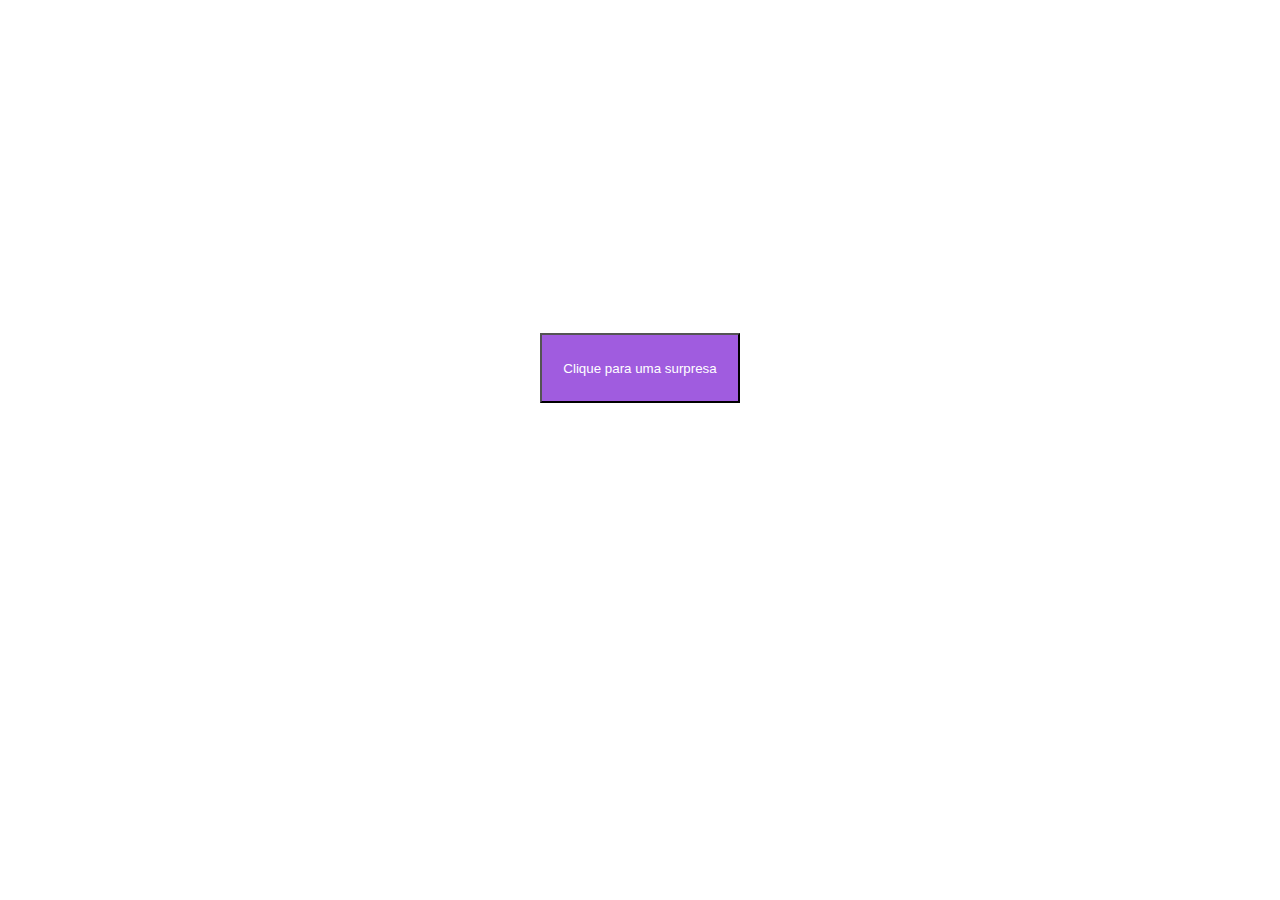
<file: Exercício de JavaScript Inicial/Exercício1/index.html>
<!DOCTYPE html>
<html lang="pt-br">
<head>
    <meta charset="UTF-8">
    <meta name="viewport" content="width=device-width, initial-scale=1.0">
    <title>Exercício1</title>
    <script src="script.js"></script>
    <link rel="stylesheet" href="style.css">
</head>
<body>
   <button onclick="ativarbotao()">Clique para uma surpresa</button>
</body>
</html>
</file>
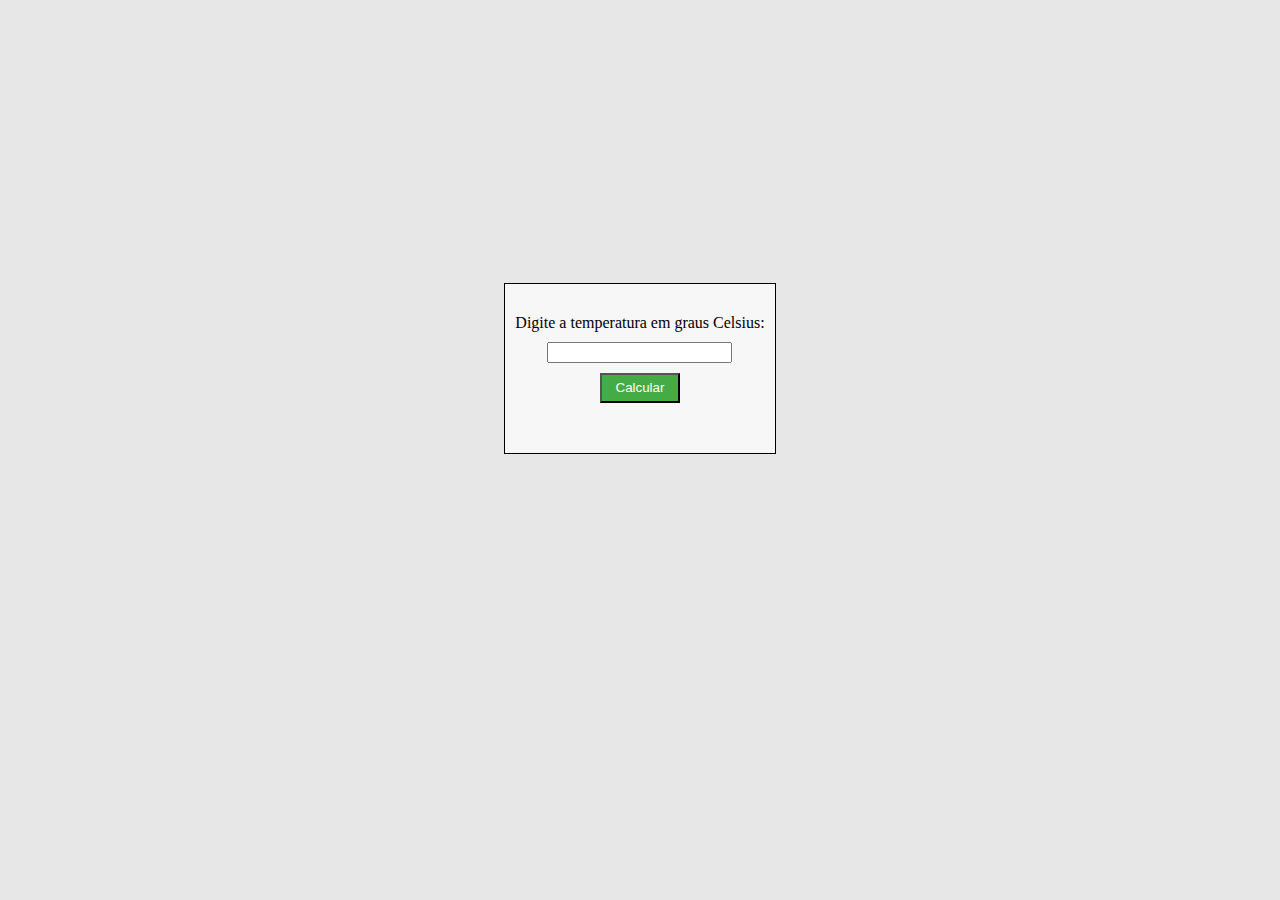
<file: Exercício de JavaScript Inicial/Exercício10/index.html>
<!DOCTYPE html>
<html lang="pt-br">
<head>
    <meta charset="UTF-8">
    <meta name="viewport" content="width=device-width, initial-scale=1.0">
    <title>Exercício10</title>
    <link rel="stylesheet" href="style.css">
    <script src="script.js"></script>
</head>
<body>
    <div id="menu">
        <label>Digite a temperatura em graus Celsius:
            <section>
                <input type="number" name="" id="número">
            </section>
        </label>
        
        <button onclick="conversaograu()">Calcular</button>
        <section id="resultado"></section>
    </div>
</body>
</html>
</file>
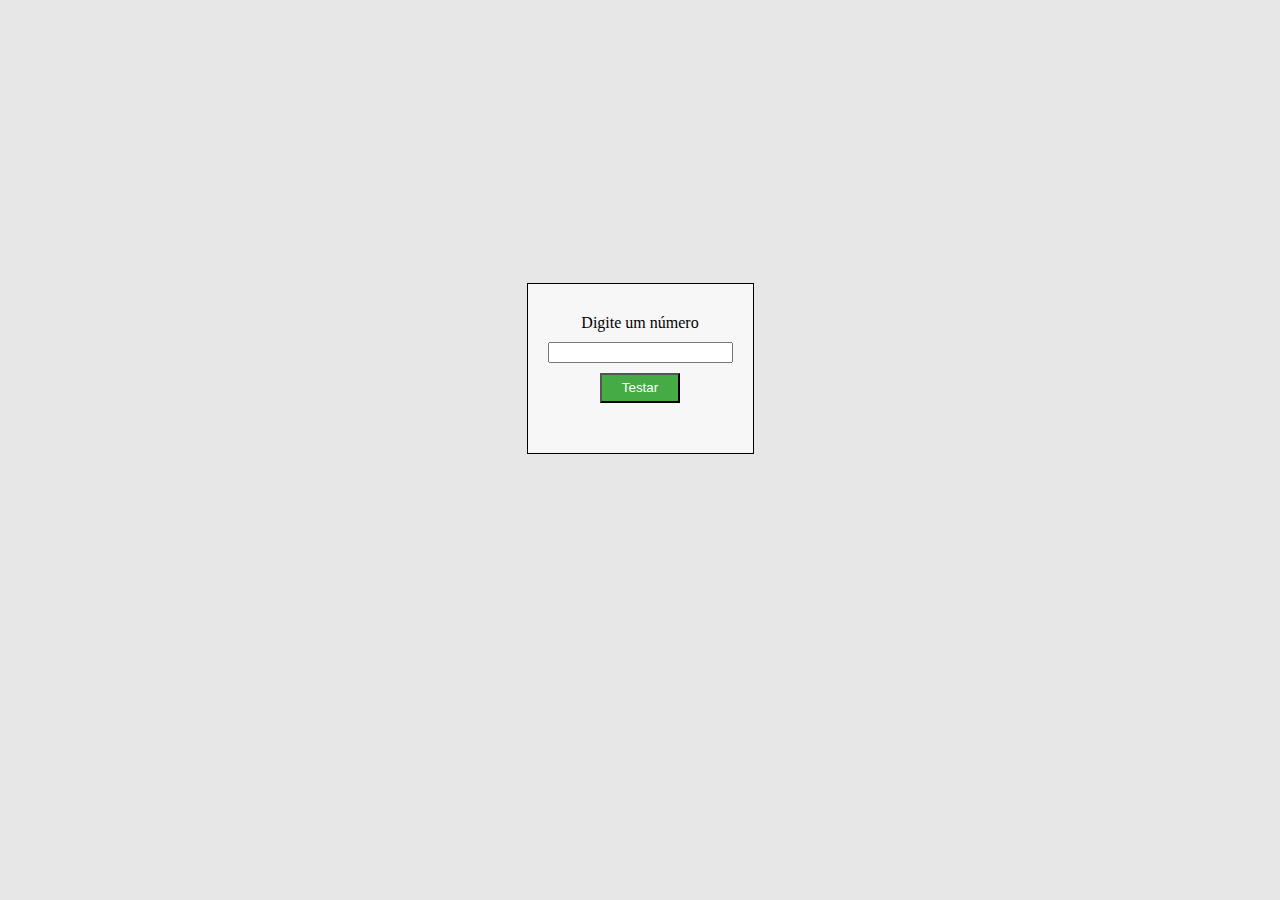
<file: Exercício de JavaScript Inicial/Exercício2/index.html>
<!DOCTYPE html>
<html lang="pt-br">
<head>
    <meta charset="UTF-8">
    <meta name="viewport" content="width=device-width, initial-scale=1.0">
    <title>Exercício2</title>
    <script src="script.js"></script>
    <link rel="stylesheet" href="style.css">
</head>
<body>
    <div id="menu">
        <label>Digite um número
            <section>
                <input type="number" name="" id="número">
            </section>
        </label>
        <button onclick="printnumero()">Testar</button>
        <section id="resultado"></section>
    </div>
</body>
</html>
</file>
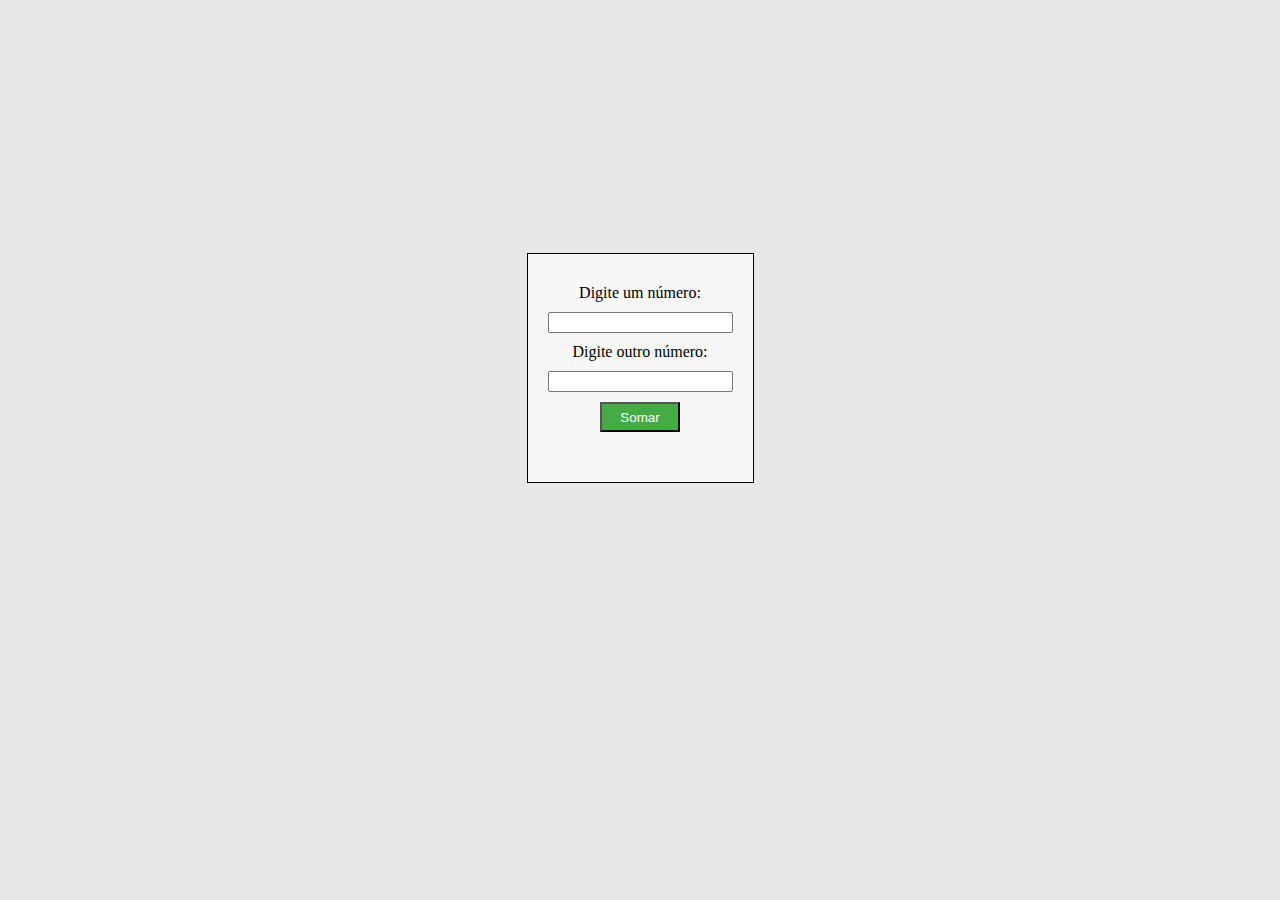
<file: Exercício de JavaScript Inicial/Exercício3/index.html>
<!DOCTYPE html>
<html lang="pt-br">
<head>
    <meta charset="UTF-8">
    <meta name="viewport" content="width=device-width, initial-scale=1.0">
    <title>Exercício3</title>
    <link rel="stylesheet" href="style.css">
    <script src="script.js"></script>
</head>
<body>
    <div id="menu">
        <label>Digite um número:
            <section>
                <input type="number" name="" id="número1">
            </section>
        </label>
        <label>Digite outro número:
            <section>
                <input type="number" name="" id="número2">
            </section>
        </label>
        <button onclick="soma()">Somar</button>
        <section id="resultado"></section>
    </div>
</body>
</html>
</file>
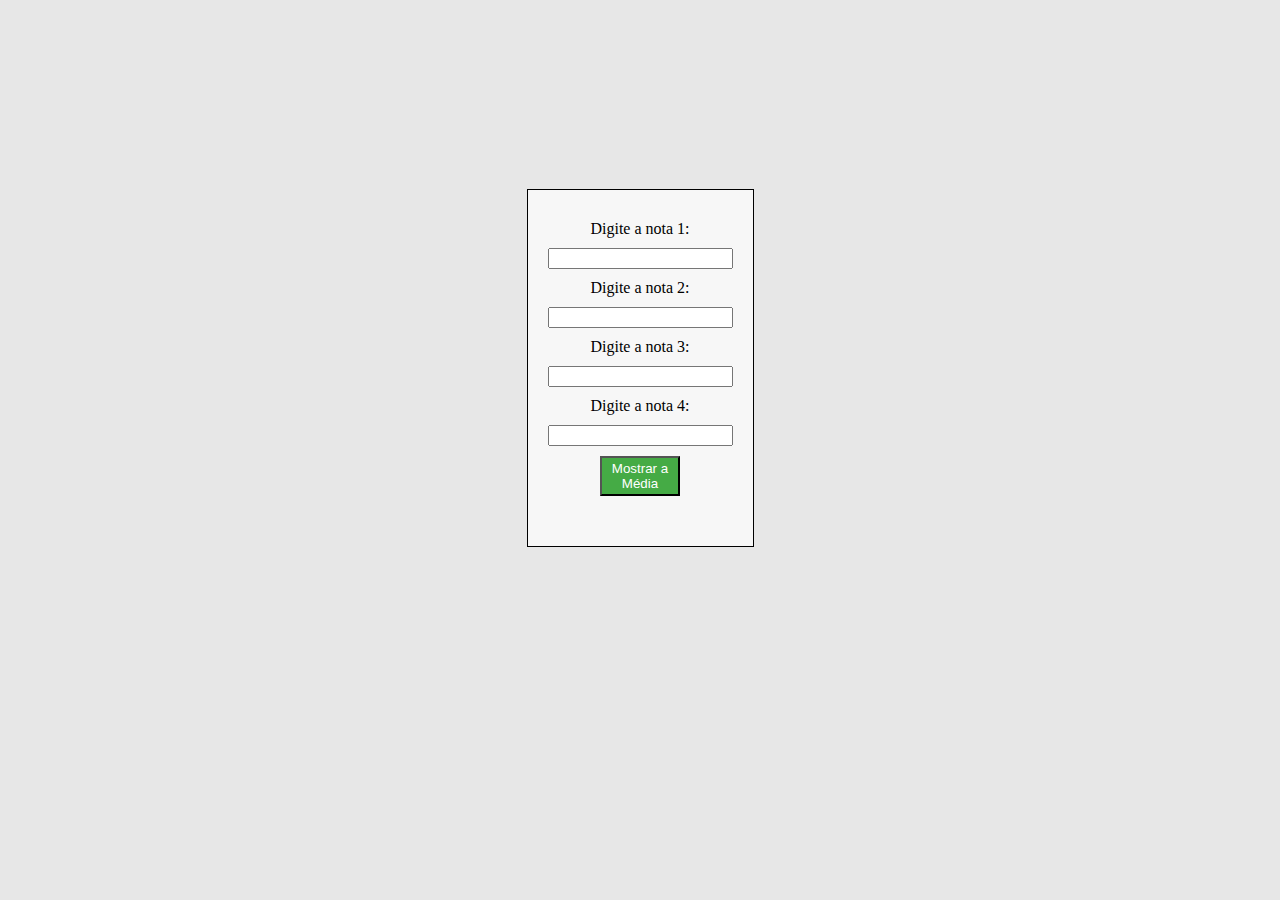
<file: Exercício de JavaScript Inicial/Exercício4/index.html>
<!DOCTYPE html>
<html lang="pt-br">
<head>
    <meta charset="UTF-8">
    <meta name="viewport" content="width=device-width, initial-scale=1.0">
    <title>Exercício4</title>
    <link rel="stylesheet" href="style.css">
    <script src="script.js"></script>
</head>
<body>
    <div id="menu">
        <label>Digite a nota 1:
            <section>
                <input type="number" name="" id="nota1">
            </section>
        </label>
        <label>Digite a nota 2:
            <section>
                <input type="number" name="" id="nota2">
            </section>
        </label>
        <label>Digite a nota 3:
            <section>
                <input type="number" name="" id="nota3">
            </section>
        </label>
        <label>Digite a nota 4:
            <section>
                <input type="number" name="" id="nota4">
            </section>
        </label>
        <button onclick="média()">Mostrar a Média</button>
        <section id="resultado"></section>
    </div>
</body>
</html>
</file>
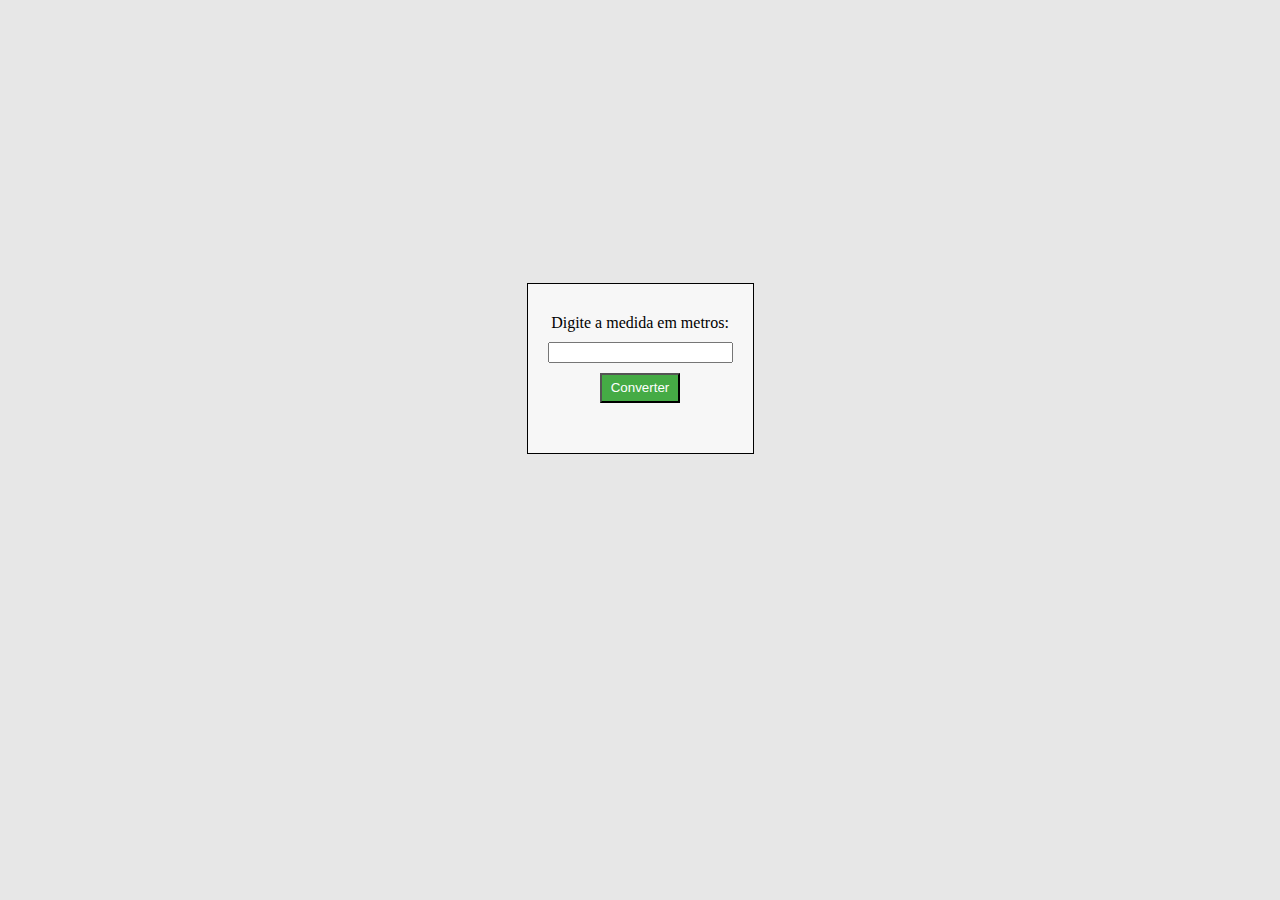
<file: Exercício de JavaScript Inicial/Exercício5/index.html>
<!DOCTYPE html>
<html lang="pt-br">
<head>
    <meta charset="UTF-8">
    <meta name="viewport" content="width=device-width, initial-scale=1.0">
    <title>Exercício5</title>
    <link rel="stylesheet" href="style.css">
    <script src="script.js"></script>
</head>
<body>
    <div id="menu">
        <label>Digite a medida em metros:
            <section>
                <input type="number" name="" id="número">
            </section>
        </label>
        <button onclick="convertermedida()">Converter</button>
        <section id="resultado"></section>
    </div>
</body>
</html>
</file>
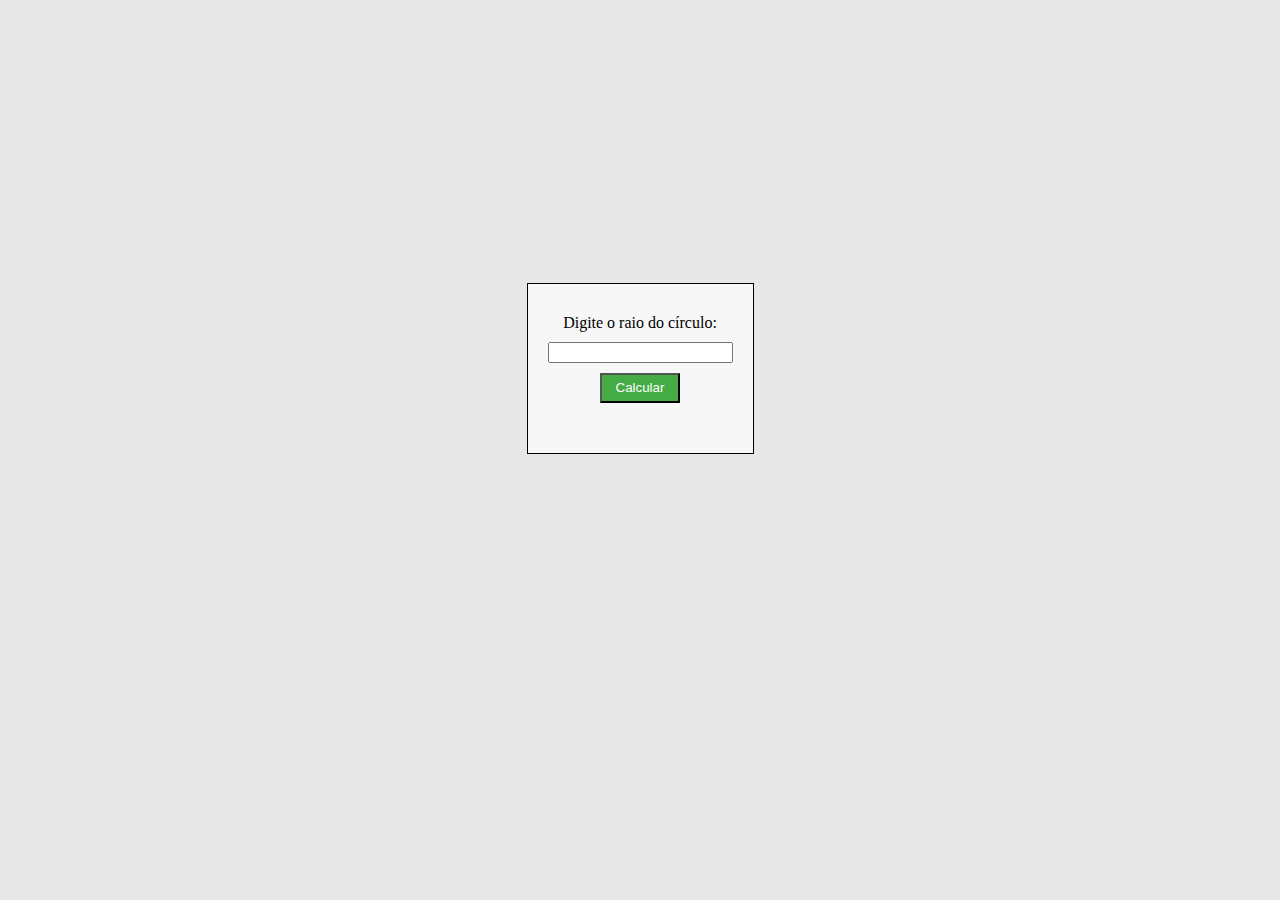
<file: Exercício de JavaScript Inicial/Exercício6/index.html>
<!DOCTYPE html>
<html lang="pt-br">
<head>
    <meta charset="UTF-8">
    <meta name="viewport" content="width=device-width, initial-scale=1.0">
    <title>Exercício6</title>
    <link rel="stylesheet" href="style.css">
    <script src="script.js"></script>
</head>
<body>
    <div id="menu">
        <label>Digite o raio do círculo:
            <section>
                <input type="number" name="" id="número">
            </section>
        </label>
        <button onclick="areacirculo()">Calcular</button>
        <section id="resultado"></section>
    </div>
</body>
</html>
</file>
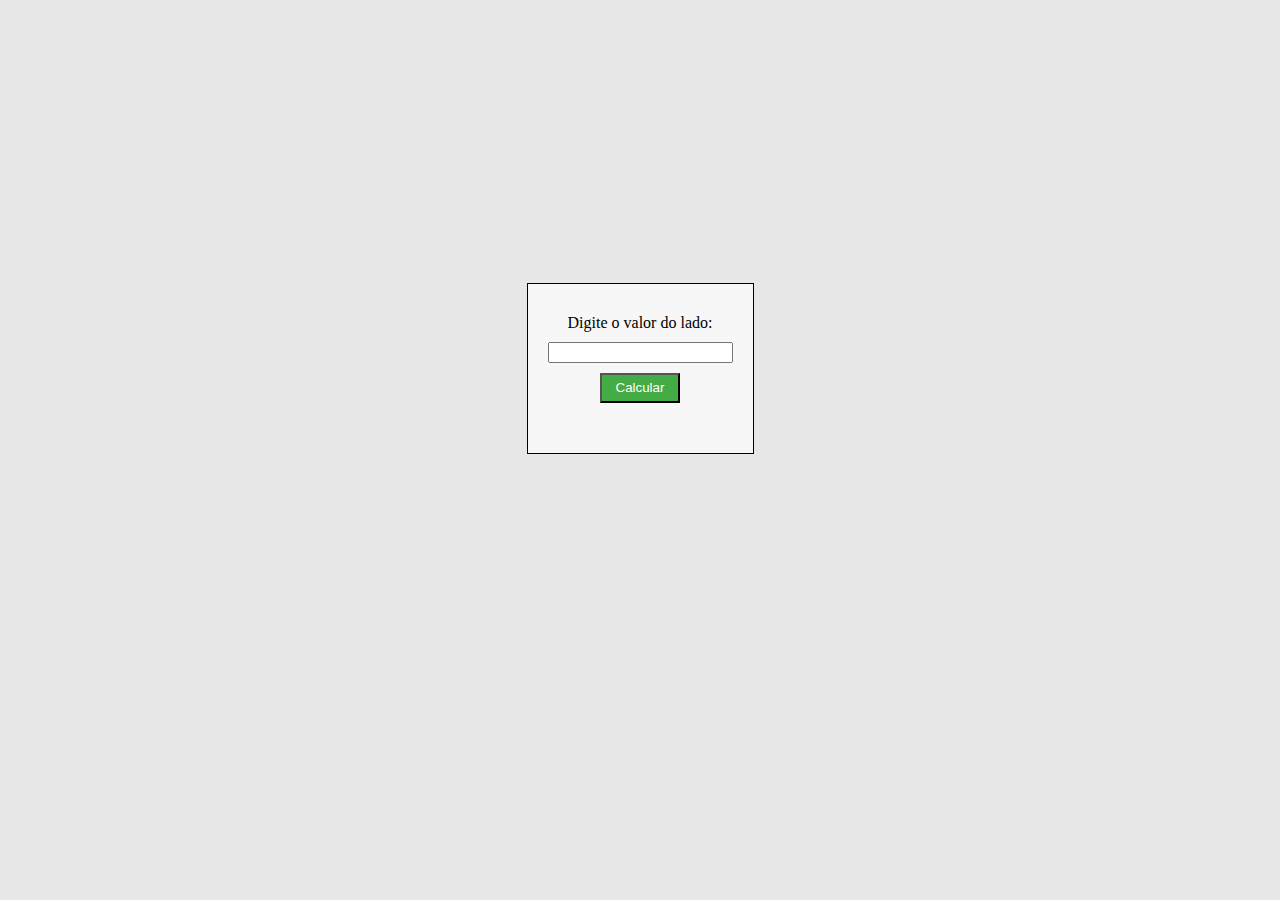
<file: Exercício de JavaScript Inicial/Exercício7/index.html>
<!DOCTYPE html>
<html lang="pt-br">
<head>
    <meta charset="UTF-8">
    <meta name="viewport" content="width=device-width, initial-scale=1.0">
    <title>Exercício7</title>
    <link rel="stylesheet" href="style.css">
    <script src="script.js"></script>
</head>
<body>
    <div id="menu">
        <label>Digite o valor do lado:
            <section>
                <input type="number" name="" id="número">
            </section>
        </label>
        
        <button onclick="areaquadrado()">Calcular</button>
        <section id="resultado"></section>
    </div>
</body>
</html>
</file>
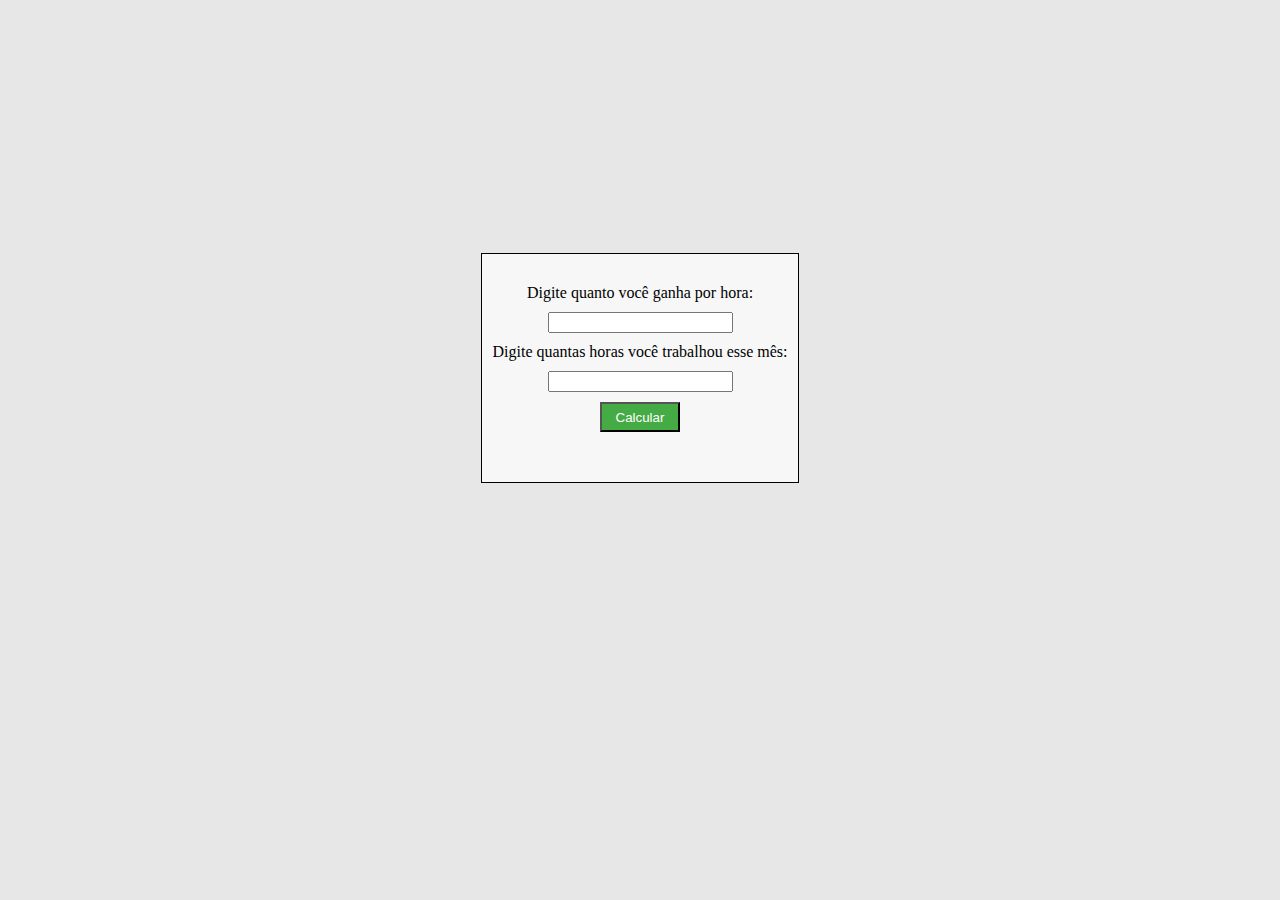
<file: Exercício de JavaScript Inicial/Exercício8/index.html>
<!DOCTYPE html>
<html lang="pt-br">
<head>
    <meta charset="UTF-8">
    <meta name="viewport" content="width=device-width, initial-scale=1.0">
    <title>Exercício8</title>
    <link rel="stylesheet" href="style.css">
    <script src="script.js"></script>
</head>
<body>
    <div id="menu">
        <label>Digite quanto você ganha por hora:
            <section>
                <input type="number" name="" id="número1">
            </section>
        </label>
        <label>Digite quantas horas você trabalhou esse mês:
            <section>
                <input type="number" name="" id="número2">
            </section>
        </label>
        <button onclick="calculosalario()">Calcular</button>
        <section id="resultado"></section>
    </div>
</body>
</html>
</file>
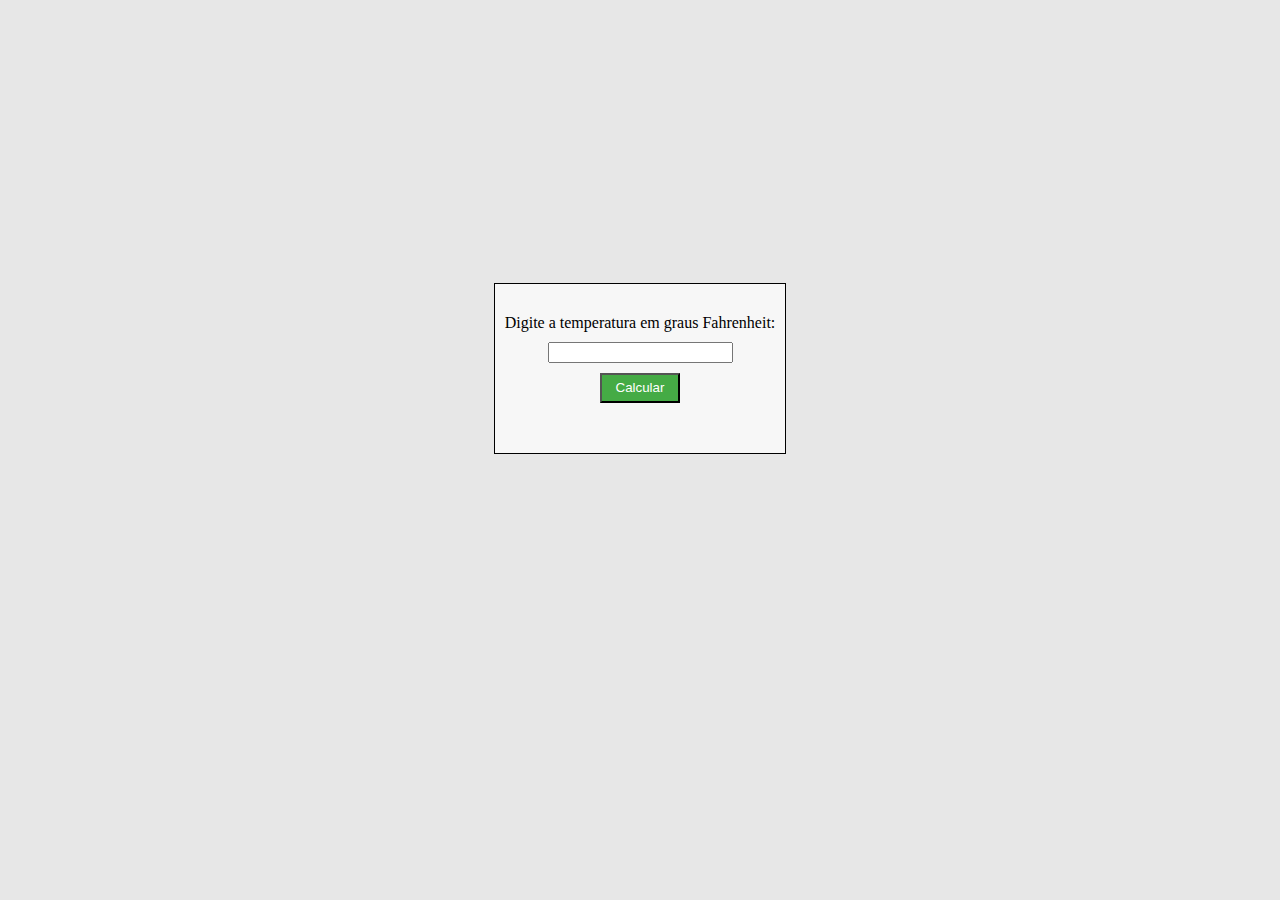
<file: Exercício de JavaScript Inicial/Exercício9/index.html>
<!DOCTYPE html>
<html lang="pt-br">
<head>
    <meta charset="UTF-8">
    <meta name="viewport" content="width=device-width, initial-scale=1.0">
    <title>Exercício9</title>
    <link rel="stylesheet" href="style.css">
    <script src="script.js"></script>
</head>
<body>
    <div id="menu">
        <label>Digite a temperatura em graus Fahrenheit:
            <section>
                <input type="number" name="" id="número">
            </section>
        </label>
        
        <button onclick="conversaograu()">Calcular</button>
        <section id="resultado"></section>
    </div>
</body>
</html>
</file>
<file: Exercício de JavaScript Inicial/Exercício1/style.css>
body{
    display: flex;
    justify-content: center;
    align-items: center;
    height: 80vh;
}

button{
    background-color: rgb(160, 92, 223);
    color: white;
    height: 70px;
    width: 200px;
}
</file>
<file: Exercício de JavaScript Inicial/Exercício10/style.css>
body{
    display: flex;
    flex-direction: column;
    justify-content: center;
    align-items: center;
    background-color: rgb(231, 231, 231);
    height: 80vh;
}

button{
    background-color: rgb(69, 171, 69);
    color: white;
    width: 80px;
    height: 30px;
}

#menu{
    border: 1px solid black;
    background-color: rgb(247, 247, 247);
    text-align: center; 
    padding: 30px 10px;
}

section{
    padding: 10px;
}
</file>
<file: Exercício de JavaScript Inicial/Exercício2/style.css>
body{
    display: flex;
    flex-direction: column;
    justify-content: center;
    align-items: center;
    background-color: rgb(231, 231, 231);
    height: 80vh;
}

button{
    background-color: rgb(69, 171, 69);
    color: white;
    width: 80px;
    height: 30px;
}

#menu{
    border: 1px solid black;
    background-color: rgb(247, 247, 247);
    text-align: center; 
    padding: 30px 10px;
}

section{
    padding: 10px;
}
</file>
<file: Exercício de JavaScript Inicial/Exercício3/style.css>
body{
    display: flex;
    flex-direction: column;
    justify-content: center;
    align-items: center;
    background-color: rgb(231, 231, 231);
    height: 80vh;
}

button{
    background-color: rgb(69, 171, 69);
    color: white;
    width: 80px;
    height: 30px;
}

#menu{
    border: 1px solid black;
    background-color: rgb(247, 247, 247);
    text-align: center; 
    padding: 30px 10px;
}

section{
    padding: 10px;
}
</file>
<file: Exercício de JavaScript Inicial/Exercício4/style.css>
body{
    display: flex;
    flex-direction: column;
    justify-content: center;
    align-items: center;
    background-color: rgb(231, 231, 231);
    height: 80vh;
}

button{
    background-color: rgb(69, 171, 69);
    color: white;
    width: 80px;
    height: 40px;
}

#menu{
    border: 1px solid black;
    background-color: rgb(247, 247, 247);
    text-align: center; 
    padding: 30px 10px;
}

section{
    padding: 10px;
}
</file>
<file: Exercício de JavaScript Inicial/Exercício5/style.css>
body{
    display: flex;
    flex-direction: column;
    justify-content: center;
    align-items: center;
    background-color: rgb(231, 231, 231);
    height: 80vh;
}

button{
    background-color: rgb(69, 171, 69);
    color: white;
    width: 80px;
    height: 30px;
}

#menu{
    border: 1px solid black;
    background-color: rgb(247, 247, 247);
    text-align: center; 
    padding: 30px 10px;
}

section{
    padding: 10px;
}
</file>
<file: Exercício de JavaScript Inicial/Exercício6/style.css>
body{
    display: flex;
    flex-direction: column;
    justify-content: center;
    align-items: center;
    background-color: rgb(231, 231, 231);
    height: 80vh;
}

button{
    background-color: rgb(69, 171, 69);
    color: white;
    width: 80px;
    height: 30px;
}

#menu{
    border: 1px solid black;
    background-color: rgb(247, 247, 247);
    text-align: center; 
    padding: 30px 10px;
}

section{
    padding: 10px;
}
</file>
<file: Exercício de JavaScript Inicial/Exercício7/style.css>
body{
    display: flex;
    flex-direction: column;
    justify-content: center;
    align-items: center;
    background-color: rgb(231, 231, 231);
    height: 80vh;
}

button{
    background-color: rgb(69, 171, 69);
    color: white;
    width: 80px;
    height: 30px;
}

#menu{
    border: 1px solid black;
    background-color: rgb(247, 247, 247);
    text-align: center; 
    padding: 30px 10px;
}

section{
    padding: 10px;
}
</file>
<file: Exercício de JavaScript Inicial/Exercício8/style.css>
body{
    display: flex;
    flex-direction: column;
    justify-content: center;
    align-items: center;
    background-color: rgb(231, 231, 231);
    height: 80vh;
}

button{
    background-color: rgb(69, 171, 69);
    color: white;
    width: 80px;
    height: 30px;
}

#menu{
    border: 1px solid black;
    background-color: rgb(247, 247, 247);
    text-align: center; 
    padding: 30px 10px;
}

section{
    padding: 10px;
}
</file>
<file: Exercício de JavaScript Inicial/Exercício9/style.css>
body{
    display: flex;
    flex-direction: column;
    justify-content: center;
    align-items: center;
    background-color: rgb(231, 231, 231);
    height: 80vh;
}

button{
    background-color: rgb(69, 171, 69);
    color: white;
    width: 80px;
    height: 30px;
}

#menu{
    border: 1px solid black;
    background-color: rgb(247, 247, 247);
    text-align: center; 
    padding: 30px 10px;
}

section{
    padding: 10px;
}
</file>
